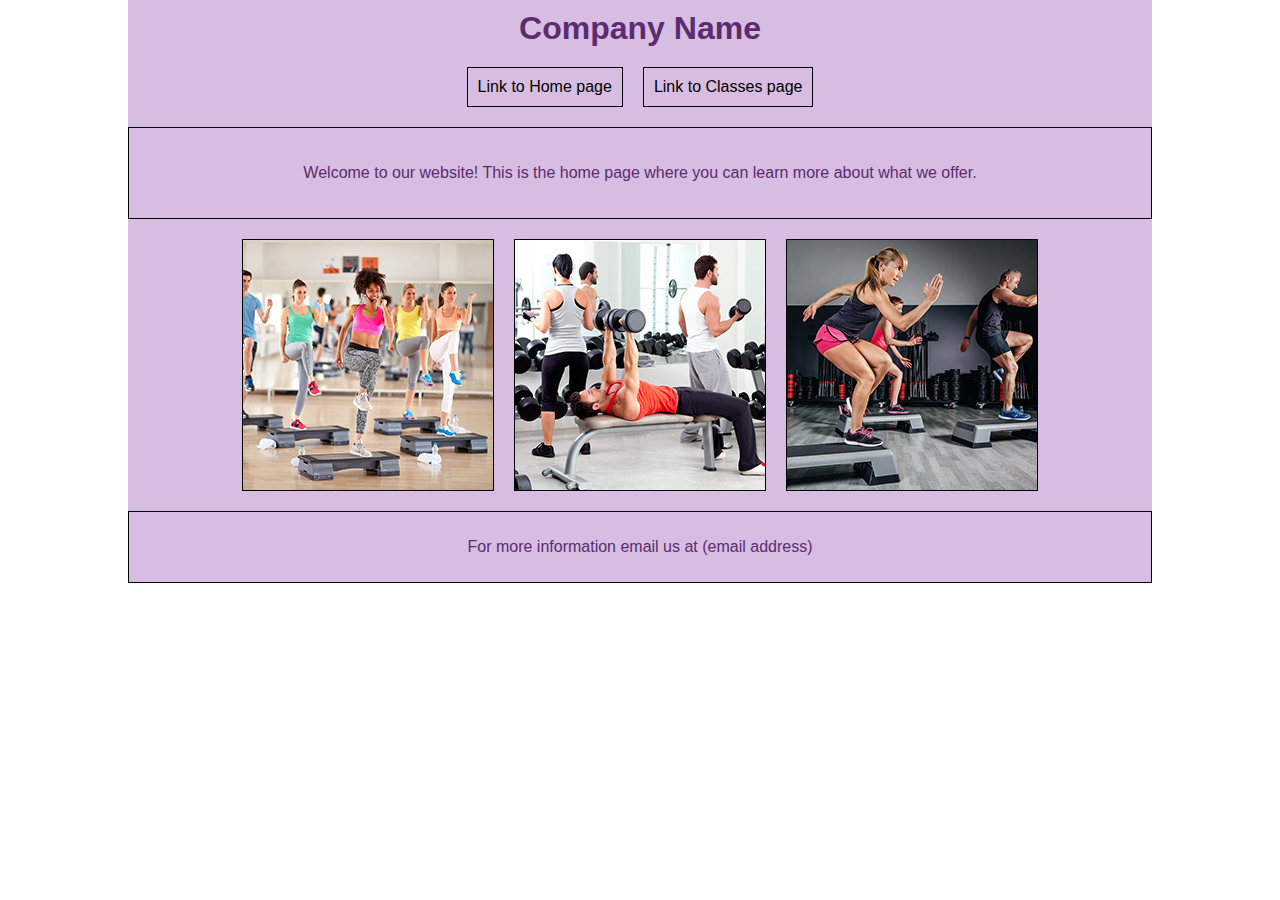
<file: index.html>
<!DOCTYPE html>
<html lang="en">
<head>
    <meta charset="UTF-8">
    <meta name="viewport" content="width=device-width, initial-scale=1.0">
    <title>Home Page</title>
    <style>
        body {
            font-family: Arial, sans-serif;
            margin: 0;
            padding: 0;
        }
        .container {
            color: #5B2C6F;
            background-color: #D7BDE2;
            width: 80%;
            margin: 0px auto;
            text-align: center;
        }
        .header {
            border: 0px solid #000;
            padding: 10px;
            margin-bottom: 10px;
        }
        .header h1 {
            margin: 0;
        }
        .nav {
            display: flex;
            justify-content: center;
            gap: 20px;
            margin-bottom: 20px;
        }
        .nav a {
            border: 1px solid #000;
            padding: 10px;
            text-decoration: none;
            color: #000;
        }
        .text-section {
            border: 1px solid #000;
            padding: 20px;
            margin-bottom: 20px;
        }
        .image-section {
            display: flex;
            justify-content: center;
            gap: 20px;
            margin-bottom: 20px;
        }
        .image-section img {
            width: 250px;
            height: 250px;
            border: 1px solid #000;
        }
        .footer {
            border: 1px solid #000;
            padding: 10px;
        }
    </style>
</head>
<body>
    <div class="container">
        <!-- Header with Company Name -->
        <div class="header">
            <h1>Company Name</h1>
        </div>

        <!-- Navigation Links -->
        <div class="nav">
            <a href="index.html">Link to Home page</a>
            <a href="classes.html">Link to Classes page</a>
        </div>

        <!-- Text Section -->
        <div class="text-section">
            <p>Welcome to our website! This is the home page where you can learn more about what we offer.</p>
        </div>

        <!-- Image Section -->
        <div class="image-section">
            <img src="IMAGE 2.png" alt="Image 1">
            <img src="IMAGE 3.jpg" alt="Image 2">
            <img src="IMAGE 3.png" alt="Image 3">
        </div>

        <!-- Footer -->
        <div class="footer">
            <p>For more information email us at (email address)</p>
        </div>
    </div>
</body>
</html>
</file>
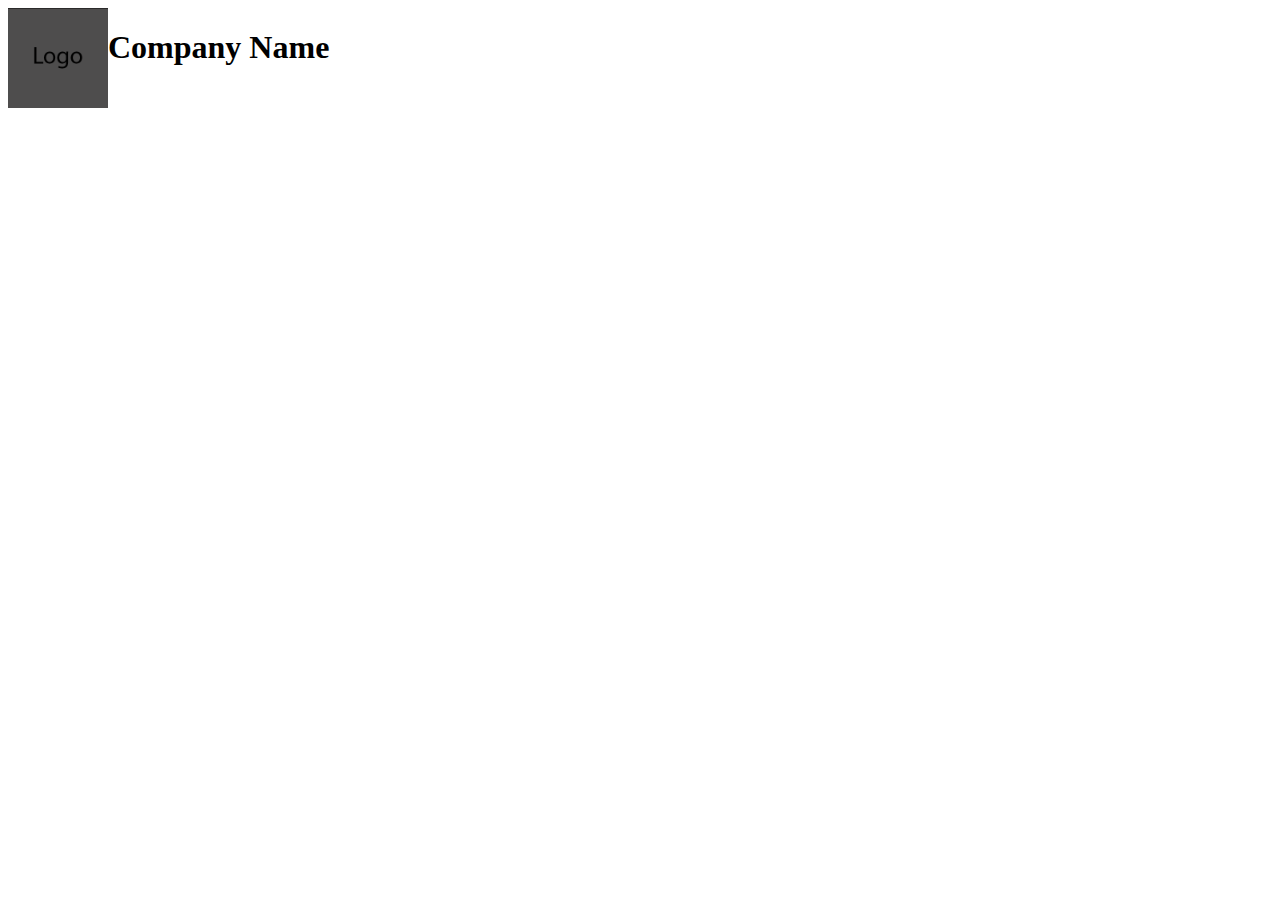
<file: home.html>
<!DOCTYPE html>
<html lang="en">
<head>
    <meta charset="UTF-8">
    <meta name="viewport" content="width=device-width, initial-scale=1.0">
    <title>Home</title>
</head>
<body>
    <div>
        <div class="header" style="display: flex;">
            <div>
                <img src="Logo.png" style="width: 100px;">
            </div>
            <div style="justify-content: center;">
                <h1>Company Name</h1>
            </div>
            

        </div >

        <div class="nav">

        </div>

        <div class="text">

        </div>

        <div class="img">

        </div>

        <div class="footer">

        </div>









    </div>
    
</body>
</html>
</file>
